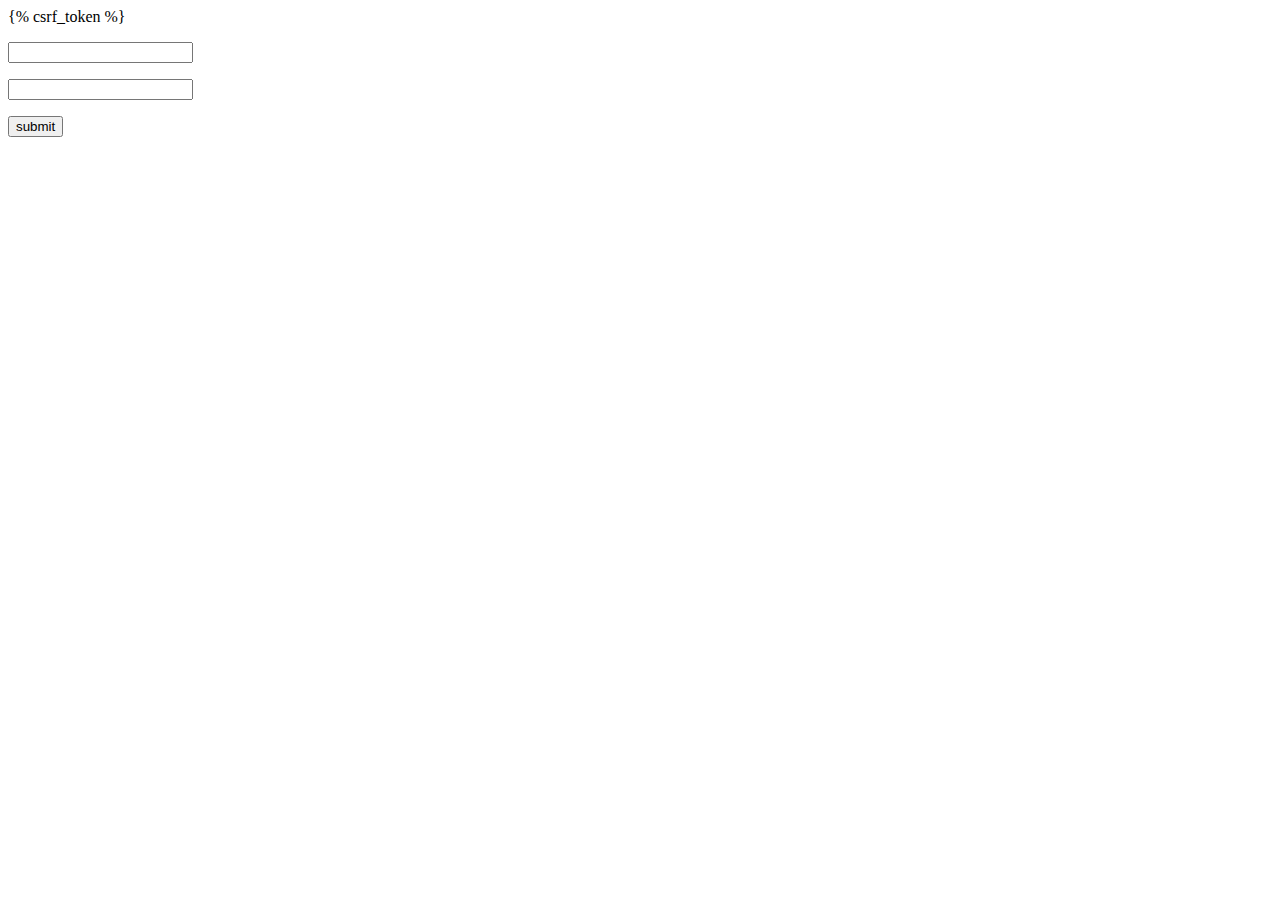
<file: templates/login.html>
<!DOCTYPE html>
<html lang="en">
<head>
    <meta charset="UTF-8">
    <meta name="viewport" content="width=device-width, initial-scale=1.0">
    <meta http-equiv="X-UA-Compatible" content="ie=edge">
    <title>Document</title>
</head>
<body>
    <form action="" method='post'>
        {% csrf_token %}
        <p><input type="text" name="username"></p>
        <p><input type="password" name="password"></p>
        <button>submit</button>
    </form>
</body>
</html>
</file>
